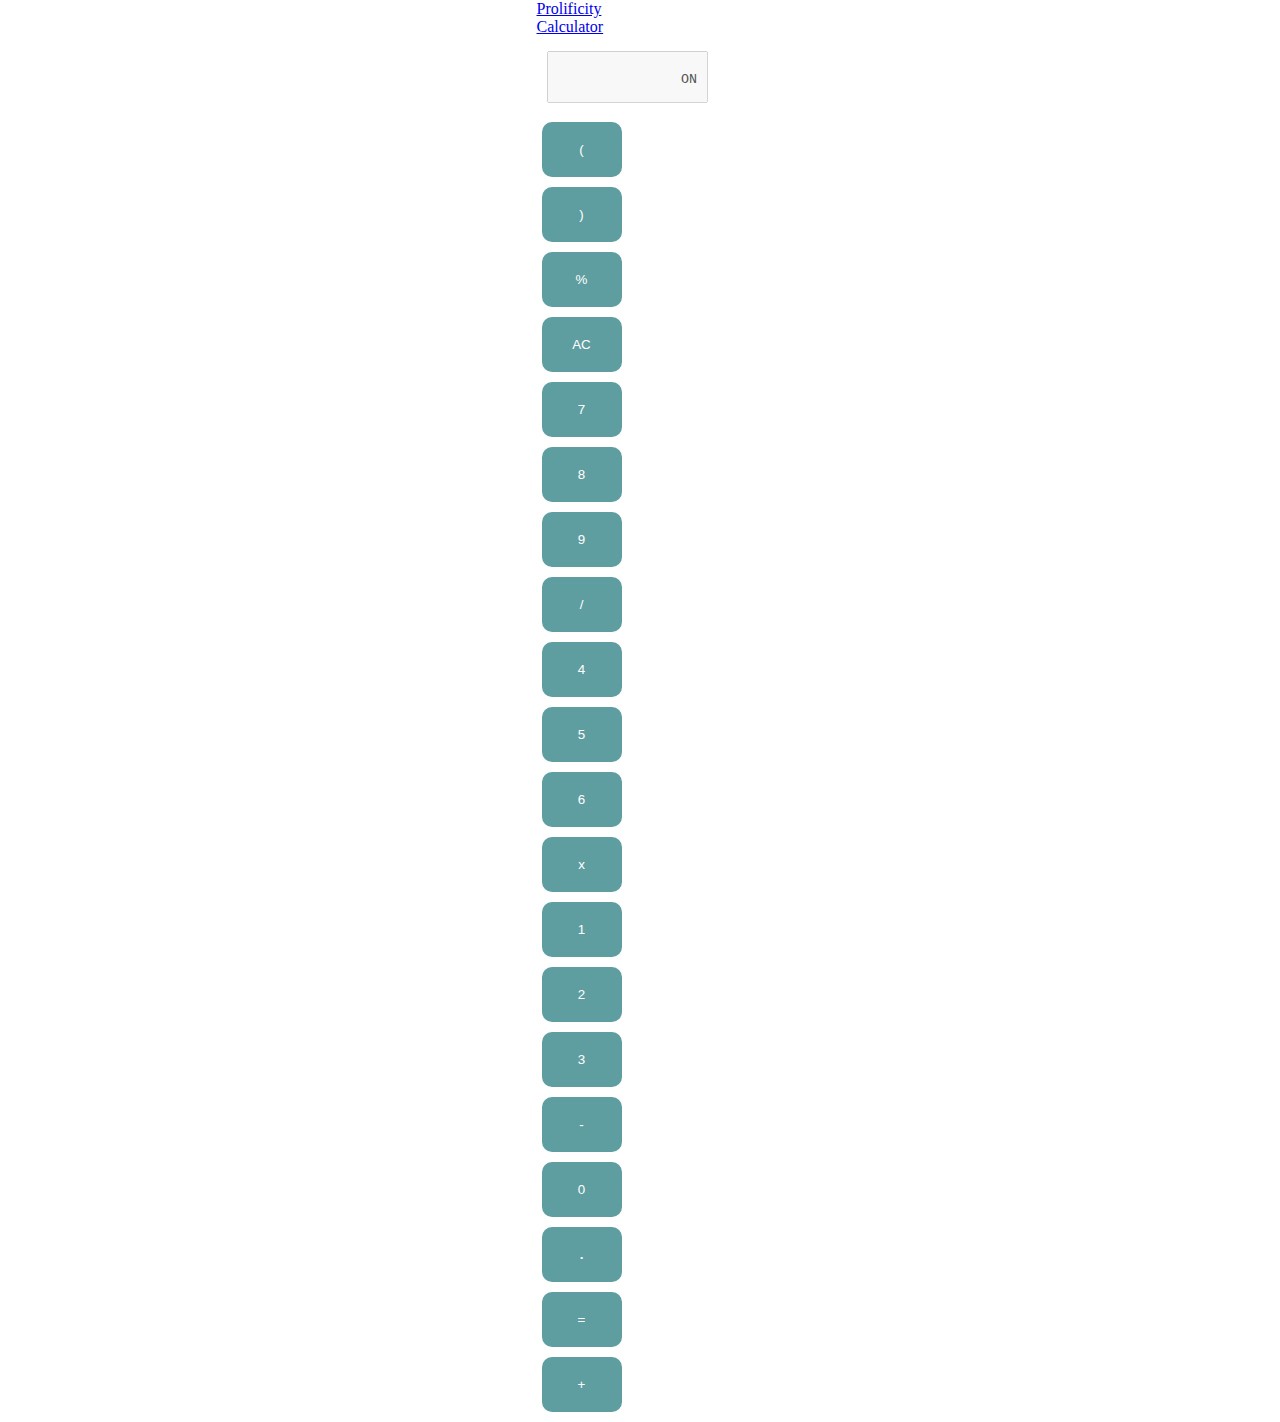
<file: calculator.html>
<!DOCTYPE html>
<html lang="en">
<head>
    <meta charset="UTF-8">
    <meta http-equiv="X-UA-Compatible" content="IE=edge">
    <meta name="viewport" content="width=device-width, initial-scale=1.0">
    <link rel="stylesheet" href="calculator.css">
    <title>Calculator</title>
</head>
<body>
    <div class="container">
        <div class="header">
            <a href="index.html"><p class="headerText" >Prolificity</p></a>
            <a href="calculator.html"><p class="headerTextRight" >Calculator</p></a>
        </div>
        <div class="display">
            <textarea disabled id="calculatorResult" class="results">ON</textarea>
        </div>
        <div class="calculator">
            <div class="buttonGroup">
                <div class="buttons">
                    <div class="button">
                        <button class="calculatorButton" id="openBracket">
                            <p class="calculatorButtonText">(</p>
                        </button>
                    </div>
                <div class="button">
                    <button class="calculatorButton" id="closeBracket">
                        <p class="calculatorButtonText">)</p>
                    </button>
                </div>
                <div class="button">
                    <button class="calculatorButton" id="percentage">
                        <p class="calculatorButtonText">%</p>
                    </button>
                </div>
                <div class="button">
                    <button class="calculatorButton" id="clearAll">
                        <p class="calculatorButtonText">AC</p>
                    </button>
                </div>
            </div>
                <div class="buttons">
                    <div class="button">
                        <button class="calculatorButton" id="seven">
                            <p class="calculatorButtonText">7</p>
                        </button>
                    </div>
                    <div class="button">
                        <button class="calculatorButton" id="eight">
                            <p class="calculatorButtonText">8</p>
                        </button>
                    </div>
                    <div class="button">
                        <button class="calculatorButton" id="nine">
                            <p class="calculatorButtonText">9</p>
                        </button>
                    </div>
                    <div class="button">
                        <button class="calculatorButton" id="divide">
                            <p class="calculatorButtonText">/</p>
                        </button>
                    </div>
                </div>
                <div class="buttons">
                    <div class="button">
                        <button class="calculatorButton" id="four">
                            <p class="calculatorButtonText">4</p>
                        </button>
                    </div>
                    <div class="button">
                        <button class="calculatorButton" id="five">
                            <p class="calculatorButtonText">5</p>
                        </button>
                    </div>
                    <div class="button">
                        <button class="calculatorButton" id="six">
                            <p class="calculatorButtonText">6</p>
                        </button>
                    </div>
                    <div class="button">
                        <button class="calculatorButton" id="multiply">
                            <p class="calculatorButtonText">x</p>
                        </button>
                    </div>
                </div>
                <div class="buttons">
                    <div class="button">
                        <button class="calculatorButton" id="one">
                            <p class="calculatorButtonText">1</p>
                        </button>
                    </div>
                    <div class="button">
                        <button class="calculatorButton" id="two">
                            <p class="calculatorButtonText">2</p>
                        </button>
                    </div>
                    <div class="button">
                        <button class="calculatorButton" id="three">
                            <p class="calculatorButtonText">3</p>
                        </button>
                    </div>
                    <div class="button">
                        <button class="calculatorButton" id="subtract">
                            <p class="calculatorButtonText">-</p>
                        </button>
                    </div>
                </div>
                <div class="buttons">
                    <div class="button">
                        <button class="calculatorButton" id="zero">
                            <p class="calculatorButtonText">0</p>
                        </button>
                    </div>
                    <div class="button">
                        <button class="calculatorButton" id="decimal">
                            <p class="calculatorButtonText">.</p>
                        </button>
                    </div>
                    <div class="button">
                        <button class="calculatorButton" id="evaluate">
                            <p class="calculatorButtonText">=</p>
                        </button>
                    </div>
                    <div class="button">
                        <button class="calculatorButton" id="add">
                            <p class="calculatorButtonText">+</p>
                        </button>
                    </div>
                </div>
            </div>
            </div>
        </div>
</body>
</html>
</file>
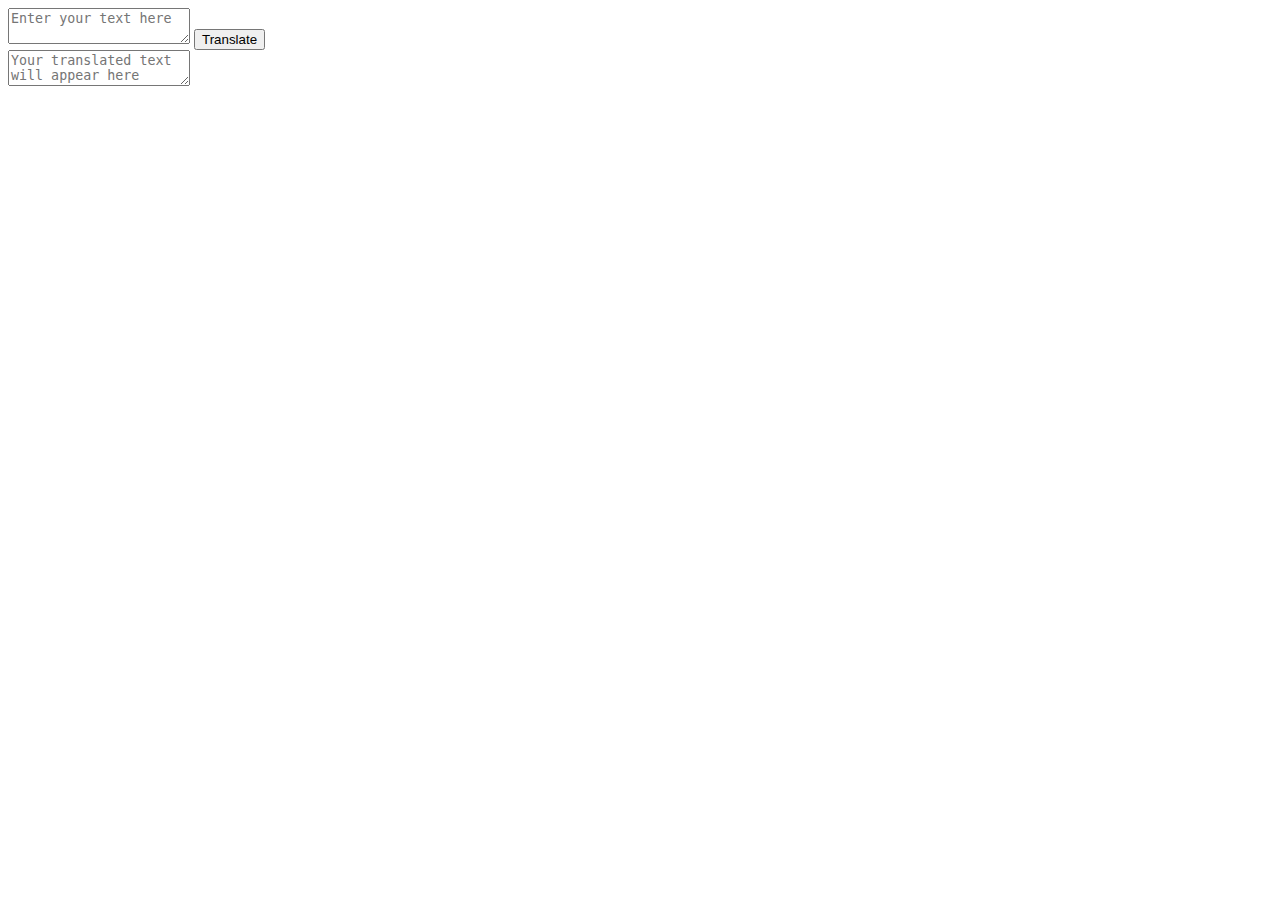
<file: minion.html>
<!DOCTYPE html>
<html lang="en">
<head>
    <meta charset="UTF-8">
    <meta http-equiv="X-UA-Compatible" content="IE=edge">
    <meta name="viewport" content="width=device-width, initial-scale=1.0">
    <title>Minion</title>
</head>
<body>
    <textarea id="translateurtxt" placeholder="Enter your text here"></textarea>
    <button id="x">Translate</button>
    <div id="container">
        <textarea id="urtranslatedtxt" placeholder="Your translated text will appear here"></textarea>
    </div>
    <script src="minion.js"></script>
</body>
</html>
</file>
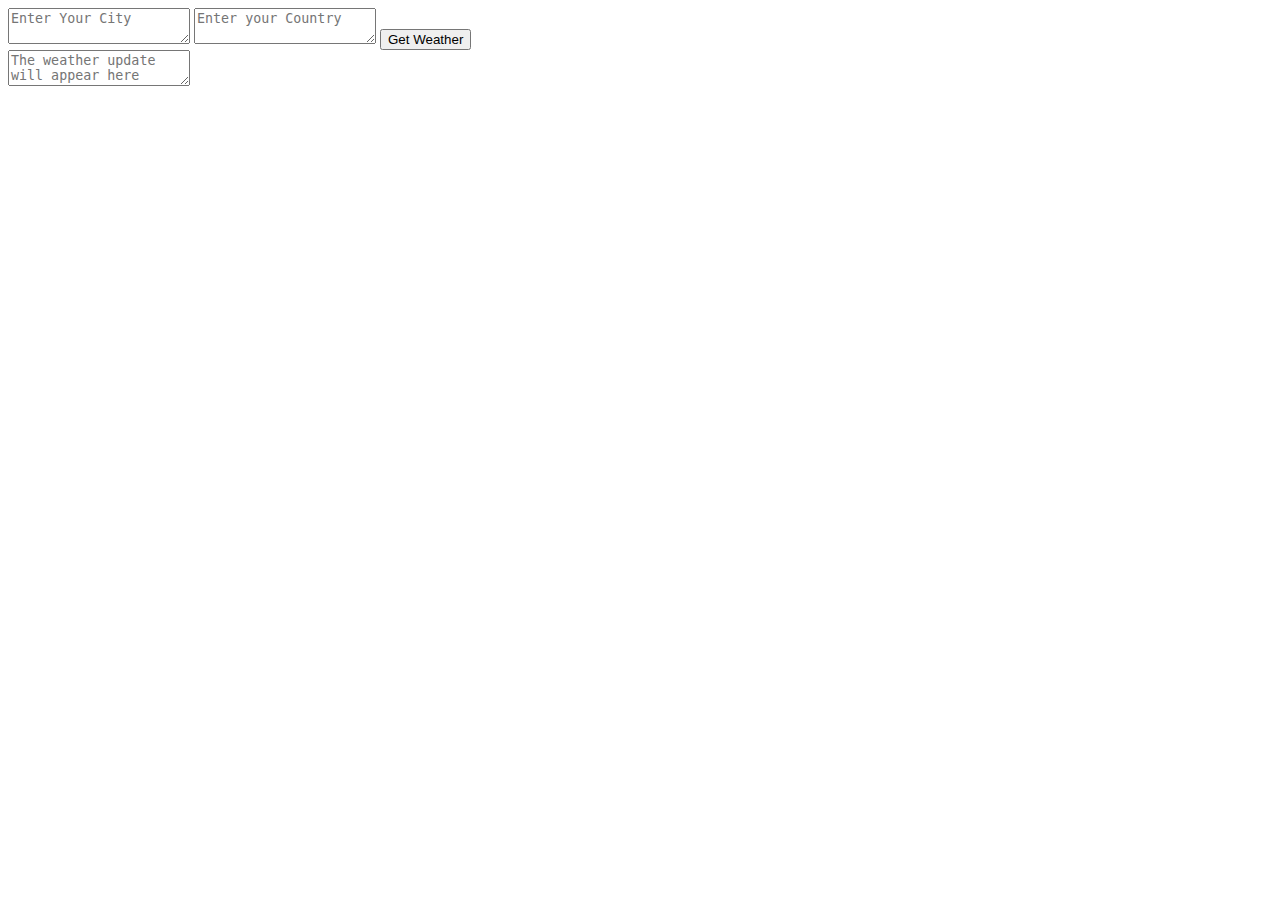
<file: weatherapi.html>
<!DOCTYPE html>
<html lang="en">
<head>
    <meta charset="UTF-8">
    <meta http-equiv="X-UA-Compatible" content="IE=edge">
    <meta name="viewport" content="width=device-width, initial-scale=1.0">
    <title>Weather API</title>
</head>
<body>
    <textarea id="enterurcity" placeholder="Enter Your City"></textarea>
    <textarea id="enterurcountry" placeholder="Enter your Country"></textarea>
    <button id="x-btn">Get Weather</button>
    <div id="container">
        <textarea placeholder="The weather update will appear here"></textarea>
    </div>
    <script src="weatherapi.js"></script>
</body>
</html>
</file>
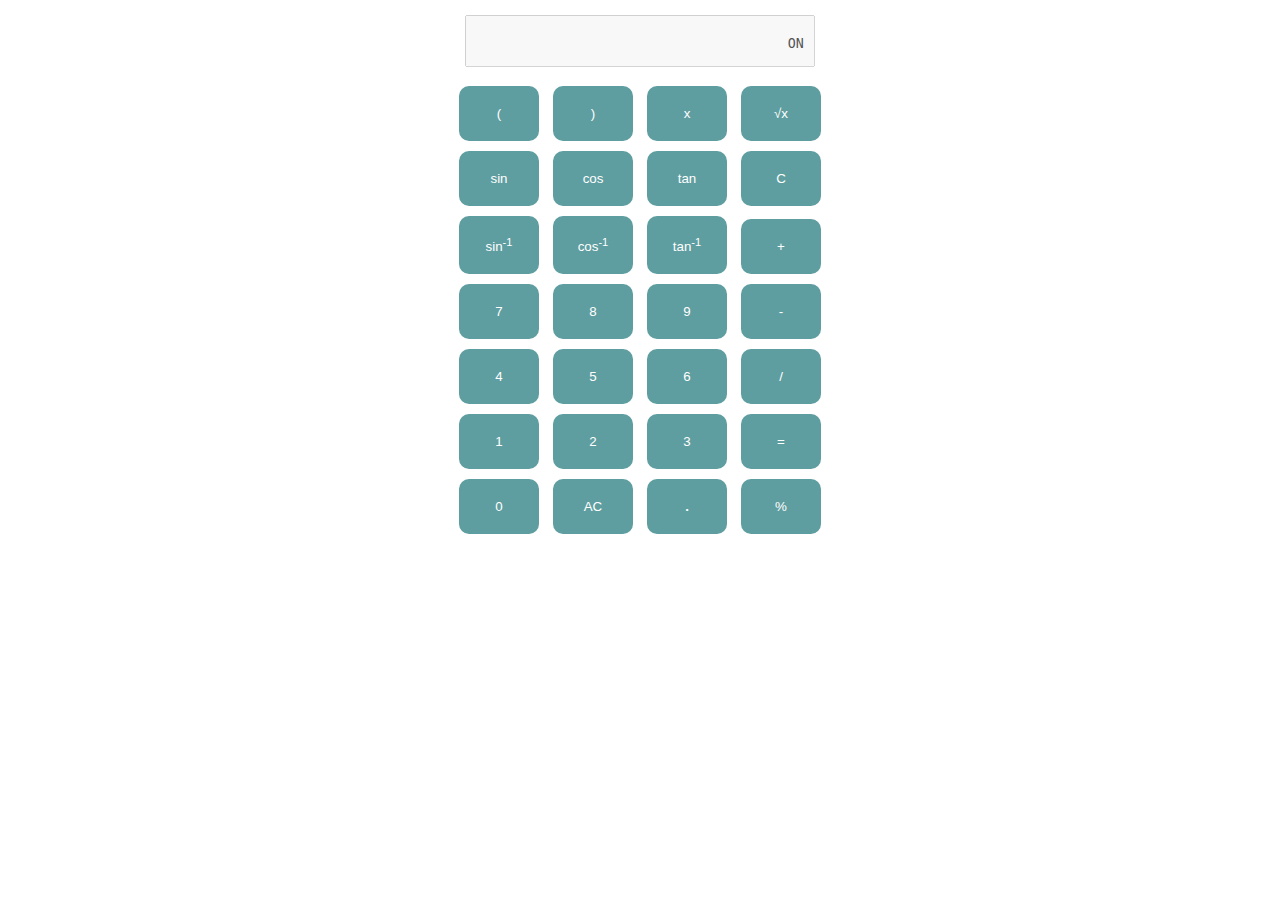
<file: calculator/calculator.html>
<!DOCTYPE html>
<html lang="en">
<head>
    <meta charset="UTF-8">
    <meta http-equiv="X-UA-Compatible" content="IE=edge">
    <meta name="viewport" content="width=device-width, initial-scale=1.0">
    <title>Calculator</title>
    <link rel="stylesheet" href="calculator.css">
</head>
<body>
    <div class="CalculatorBtns" id="CalculatorBtns">        
        <div class="display">
            <textarea disabled id="calculatorRes" class="results">ON</textarea>
        </div>
        <div class="Button" id="Button">
            <button id="open-bracket">(</button>
            <button id="close-bracket">)</button>
            <button id="multiply">x</button>
            <button id="square-root">√x</button><br>
            <button id="sine">sin</button>
            <button id="cosine">cos</button>
            <button id="tangent">tan</button>
            <button id="clearChar">C</button><br>
            <button id="sin-inverse">sin<sup>-1</sup></button>
            <button id="cos-inverse">cos<sup>-1</sup></button>
            <button id="tan-inverse">tan<sup>-1</sup></button>
            <button id="plus">+</button><br>
            <button id="seven">7</button>
            <button id="eight">8</button>
            <button id="nine">9</button>
            <button id="minus">-</button><br>
            <button id="four">4</button>
            <button id="five">5</button>
            <button id="six">6</button>
            <button id="divide">/</button><br>
            <button id="one">1</button>
            <button id="two">2</button>
            <button id="three">3</button>
            <button id="equalsTo">=</button><br>
            <button id="zero">0</button>
            <button id="allClear">AC</button>
            <button id="decimal">.</button>
            <button id="percentage">%</button>
        </div>
    </div>
    <script src="calculator.js"></script>
</body>
</html>
</file>
<file: calculator.css>
*{
    margin: 0;
    padding: 0;
    box-sizing: border-box;    
    
}
body{
    display: flex;
    justify-content: center;    
}
.CalculatorBtns{
    width: 35%;
    height: 570px;
    text-align: center;    
}
.display textarea{
    width: 78%;
    margin: 15px 10px;
    text-align: right;
    resize: none;
    padding: 20px 10px 0px 0px;
    
}
button
{
    padding: 20px;
    margin: 0px 5px 10px;
    background-color: cadetblue;
    color: white;
    outline: none;
    border: none;
    border-radius: 10px;
    width: 80px;
    box-shadow: 0 8px 12px 0 orange,0.8;
}
button:hover
{
    background-color: rgb(10, 100, 55);
    box-shadow: 0 4px 8px 0 darkmagenta;
    color: whitesmoke;
}
#decimal
{
    font-weight: 900;
}
</file>
<file: calculator/calculator.css>
*{
    margin: 0;
    padding: 0;
    box-sizing: border-box;    
    
}
body{
    display: flex;
    justify-content: center;    
}
.CalculatorBtns{
    width: 35%;
    height: 570px;
    text-align: center;    
}
.display textarea{
    width: 78%;
    margin: 15px 10px;
    text-align: right;
    resize: none;
    padding: 20px 10px 0px 0px;
    
}
button
{
    padding: 20px;
    margin: 0px 5px 10px;
    background-color: cadetblue;
    color: white;
    outline: none;
    border: none;
    border-radius: 10px;
    width: 80px;
    box-shadow: 0 8px 12px 0 orange,0.8;
}
button:hover
{
    background-color: rgb(10, 100, 55);
    box-shadow: 0 4px 8px 0 darkmagenta;
    color: whitesmoke;
}
#decimal
{
    font-weight: 900;
}
</file>
